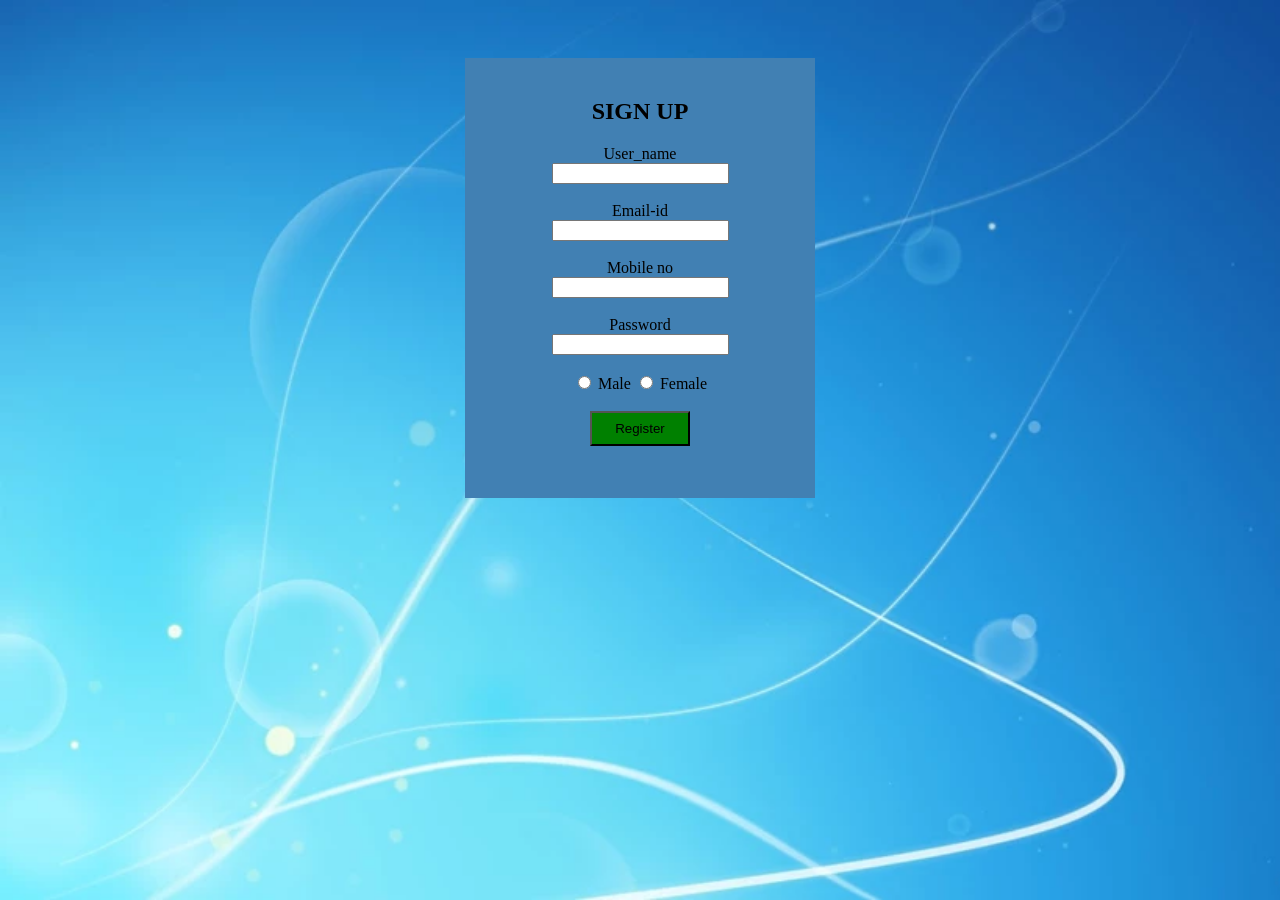
<file: index.html>
<html>
    <head>
        <title>Sign Up</title>
        <link rel="icon" href="./image/icon.png">
        <link rel="stylesheet" href="style.css">
    </head>
    <body>
        <div class="box">
            <h2>SIGN UP</h2>                
            <lable for="name">User_name</lable><br>
            <input type="text" id="name" name="name">
            <br><br>
            <lable for="email">Email-id</lable><br>
            <input type="email" id="email" name="email">
            <br><br>
            <lable for="phone_number">Mobile no</lable><br>
            <input type="number" id="phone_number" name="phone_number">
            <br><br>
            <lable for="pass">Password</lable><br>
            <input type="password" id="pass" name="pass"><br>  <br>                
            <input type="radio" id="Gender" name="male" value="male">
            <label for="male">Male</label>
            <input type="radio" id="Gender" name="female" value="female">
            <lable for="female">Female</lable><br><br>
            <button type="submit" style="background-color: green;  width: 100px; height: 35px;" id="login" >Register</button>               
        </div> 
        <script src="./javascript.js"></script>     
    </body>
</html>
</file>
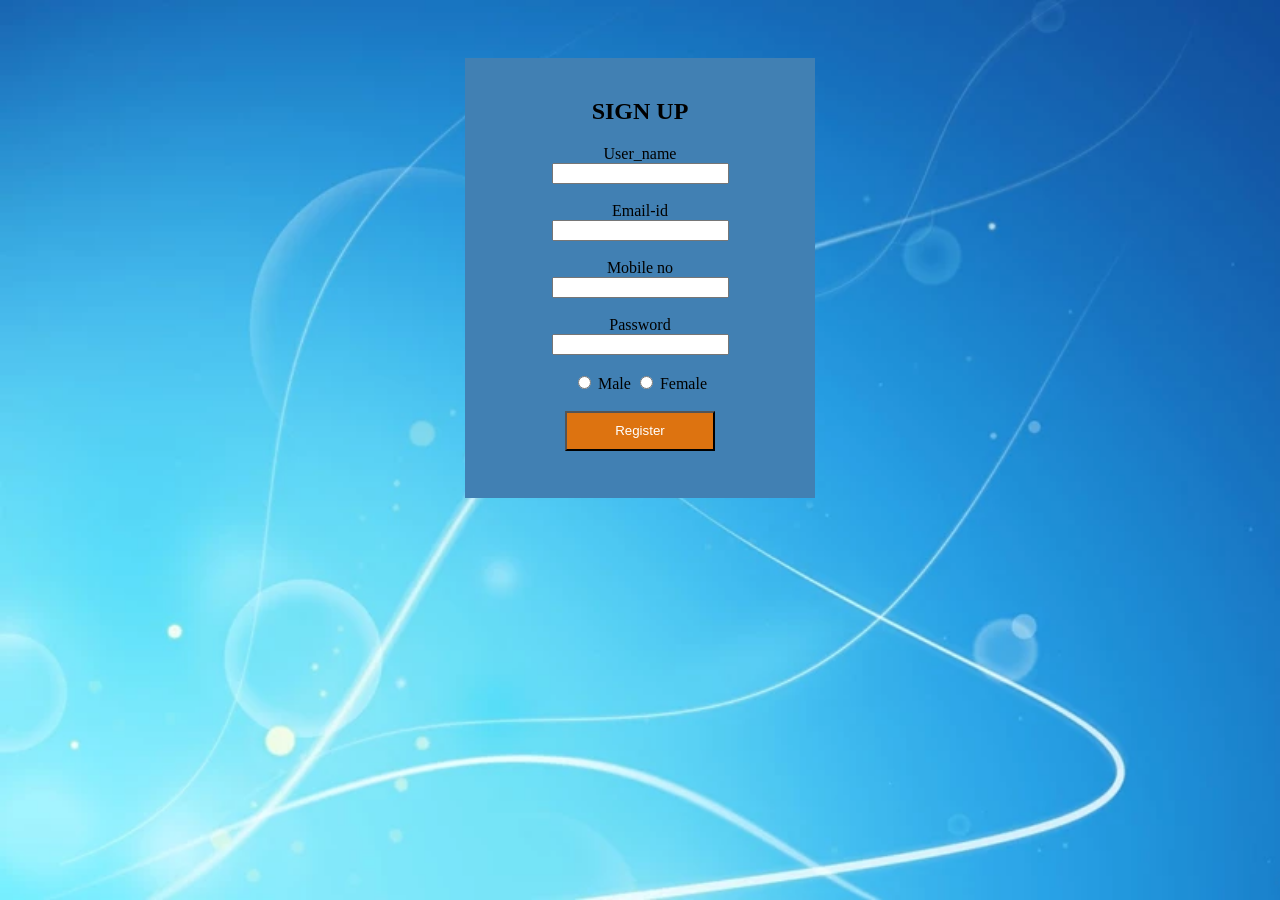
<file: login_page.html>
<html>
    <head>
        <title>Sign Up</title>
        <link rel="icon" href="./image/icon.png">
        <link rel="stylesheet" href="style.css">
        <style>
            body
            {
                background-color: rgb(0, 0, 0);
            }
            h1{
                text-align: center;
            }
            
        </style>
    </head>
    <body>
        <div class="box">
            <div class="content">
                <h2>SIGN UP</h2>
                <form onsubmit="myfunc(event)" >
                    <div>
                        <lable>User_name</lable><br>
                        <input type="text" id="name" required/>
                        <br><br>
                    </div>
                    <div>
                        <lable>Email-id</lable><br>
                        <input type="email" id="email_id" required/>
                        <br><br>
                    </div>
                    <div>
                        <lable>Mobile no</lable><br>
                        <input type="number" id="phone_ number" required/>
                        <br><br>
                    </div>
                    <div>
                        <lable>Password</lable><br>
                        <input type="text" required/><br>  <br>                
                    </div>
                    <div>                        
                        <input type="radio" name="gender">
                        <label>Male</label>
                        <input type="radio" name="gender">
                        <lable>Female</lable><br><br>
                    </div>
                    <div >
                        <input type="button" style="background-color:rgb(221, 115, 16);color:white;width:150px;height:40px;" value="Register">
                    </div>
                </form>
            </div>      
        </div>
    </body>
</html>
</file>
<file: style.css>
body{
    background-image: url(./image/background_image.webp);
    background-repeat: no-repeat;
    background-size: cover;
    text-align: center;
    padding-top: 50px;
}
.box
{
 margin-right: auto;
 margin-left: auto;
 height: 420px;
 width: 250px;
 padding-left: 50px;
 padding-right: 50px;
 padding-top: 20px;
 background-color: rgb(65, 128, 179);
}
</file>
